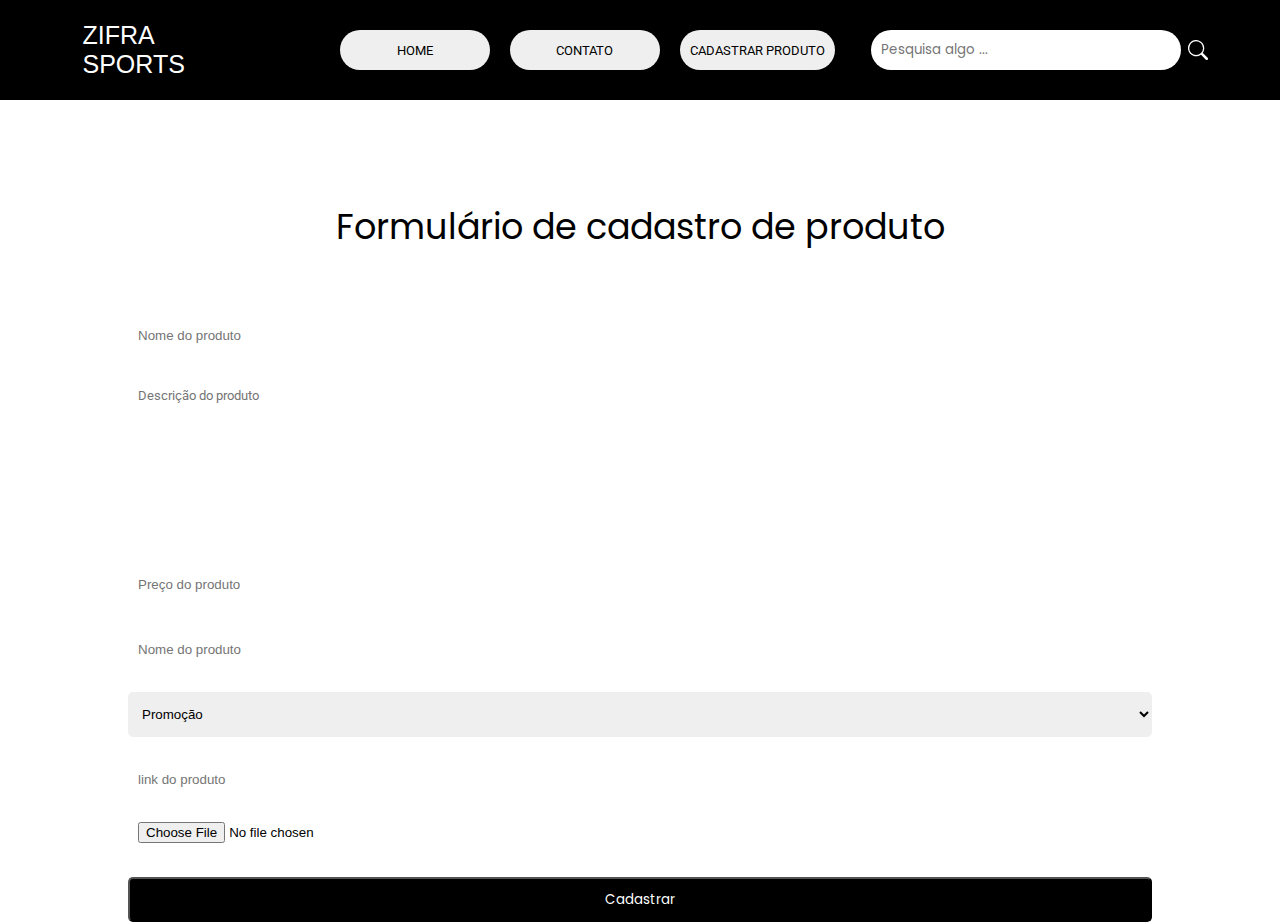
<file: cadastrar-produtos.html>
<!DOCTYPE html>
<html lang="pt-BR">
<head>
    <meta charset="UTF-8">
    <meta http-equiv="X-UA-Compatible" content="IE=edge">
    <meta name="viewport" content="width=device-width, initial-scale=1.0">
    <link rel="stylesheet" href="./assets/css/cadastrar-produtos.css">
    <title>Cadastrar novo produto</title>
</head>
<body>
    <header>
        <div class="title-container">
            <p>ZIFRA
                <BR />SPORTS</p>
        </div>

        <nav class="header-navigation">
            <a href="index.html"><button>HOME</button></a>
            <a href="contato.html">

                <button>CONTATO</button>
            </a>
            <a href="cadastrar-produtos.html">
               <button>CADASTRAR PRODUTO</button> 
            </a>

            <div class="input-container">~
                <input type="text" placeholder="Pesquisa algo ..." class="input-search">
                <svg xmlns="http://www.w3.org/2000/svg" width="20" height="20" fill="#fff" class="bi bi-search" viewBox="0 0 16 16">
                    <path d="M11.742 10.344a6.5 6.5 0 1 0-1.397 1.398h-.001c.03.04.062.078.098.115l3.85 3.85a1 1 0 0 0 1.415-1.414l-3.85-3.85a1.007 1.007 0 0 0-.115-.1zM12 6.5a5.5 5.5 0 1 1-11 0 5.5 5.5 0 0 1 11 0z"/>
                </svg>
            </div>

        </nav>
    </header>

    <main>

        <h1 class="title">Formulário de cadastro de produto</h1>

        <div class="form-container">
            <form action="#">
                
                <input 
                    class="input-form" 
                    type="text"    
                    placeholder="Nome do produto"
                />

                <br />
                
                <textarea
                    class="input-large-form" 
                    type="text"    
                    placeholder="Descrição do produto"
                    resizable="f"
                ></textarea>

                <br />
                
                <input 
                    class="input-form" 
                    type="number"    
                    placeholder="Preço do produto"
                />
                
                <br />

                <input 
                    class="input-form" 
                    type="text"    
                    placeholder="Nome do produto"
                />

                <br />

                <select class="input-form">
                    <option value="Promoção">Promoção</option>
                    <option value="Personalização">Personalização</option>
                    <option value="Kit infantil">infantil</option>
                    <option value="Kit de treino">Kit de treino</option>
                    <option value="NBA">NBA</option>
                </select>

                <br />

                <input 
                    class="input-form" 
                    type="text"    
                    placeholder="link do produto"
                />

                <br />

                <input 
                    class="input-form" 
                    type="file"    
                    placeholder="Nome do produto"
                />


                <button type="submit">Cadastrar</button>
            </form>
        </div>
    </main>
</body>
</html>
</file>
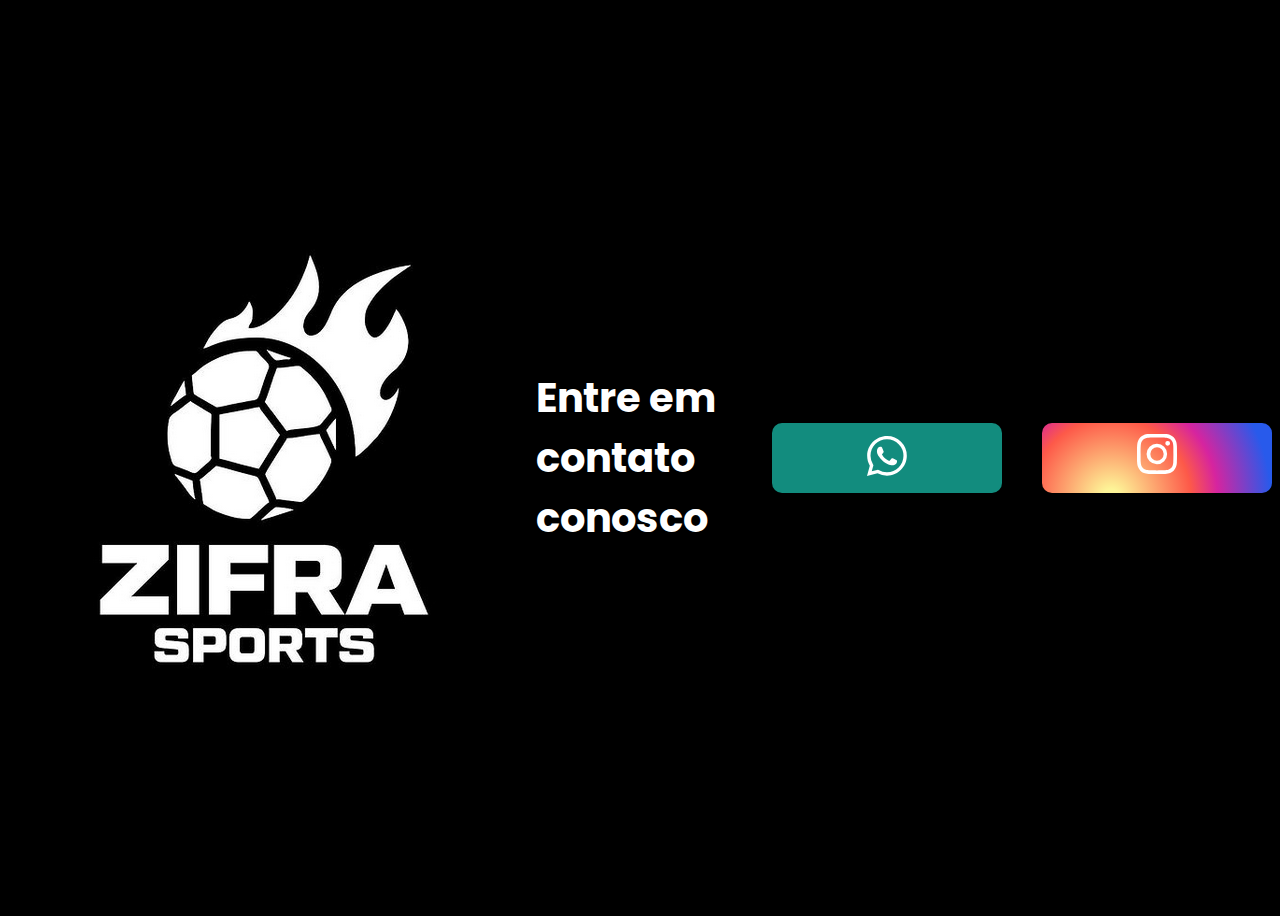
<file: contato.html>
<!DOCTYPE html>
<html lang="pt-BR">

<head>
    <meta charset="UTF-8">
    <meta http-equiv="X-UA-Compatible" content="IE=edge">
    <meta name="viewport" content="width=device-width, initial-scale=1.0">

    <link href="https://cdn.jsdelivr.net/npm/bootstrap@5.2.3/dist/css/bootstrap.min.css" rel="stylesheet" integrity="sha384-rbsA2VBKQhggwzxH7pPCaAqO46MgnOM80zW1RWuH61DGLwZJEdK2Kadq2F9CUG65" crossorigin="anonymous">

    <link rel="stylesheet" href="./assets/css/contato.css">
    <title>Contato</title>
</head>

<body>
    <main>
        <a href="index.html">

            <img src="./assets/img/logo.png" />
        </a>

        <h1 class="title">Entre em contato conosco </h1>

        <div class="container-buttons">
            <a href="https://wa.me/5516997200289">
                <button class="button-whatsapp">
                    <svg xmlns="http://www.w3.org/2000/svg" width="40" height="40" fill="currentColor" class="bi bi-whatsapp" viewBox="0 0 16 16">
                        <path d="M13.601 2.326A7.854 7.854 0 0 0 7.994 0C3.627 0 .068 3.558.064 7.926c0 1.399.366 2.76 1.057 3.965L0 16l4.204-1.102a7.933 7.933 0 0 0 3.79.965h.004c4.368 0 7.926-3.558 7.93-7.93A7.898 7.898 0 0 0 13.6 2.326zM7.994 14.521a6.573 6.573 0 0 1-3.356-.92l-.24-.144-2.494.654.666-2.433-.156-.251a6.56 6.56 0 0 1-1.007-3.505c0-3.626 2.957-6.584 6.591-6.584a6.56 6.56 0 0 1 4.66 1.931 6.557 6.557 0 0 1 1.928 4.66c-.004 3.639-2.961 6.592-6.592 6.592zm3.615-4.934c-.197-.099-1.17-.578-1.353-.646-.182-.065-.315-.099-.445.099-.133.197-.513.646-.627.775-.114.133-.232.148-.43.05-.197-.1-.836-.308-1.592-.985-.59-.525-.985-1.175-1.103-1.372-.114-.198-.011-.304.088-.403.087-.088.197-.232.296-.346.1-.114.133-.198.198-.33.065-.134.034-.248-.015-.347-.05-.099-.445-1.076-.612-1.47-.16-.389-.323-.335-.445-.34-.114-.007-.247-.007-.38-.007a.729.729 0 0 0-.529.247c-.182.198-.691.677-.691 1.654 0 .977.71 1.916.81 2.049.098.133 1.394 2.132 3.383 2.992.47.205.84.326 1.129.418.475.152.904.129 1.246.08.38-.058 1.171-.48 1.338-.943.164-.464.164-.86.114-.943-.049-.084-.182-.133-.38-.232z"/>
                      </svg>
                </button>
            </a>

            <br />

            <a href="https://www.instagram.com/zifrasports/" target="_blank">
                <button class="button-instagram">
                    <svg xmlns="http://www.w3.org/2000/svg" width="40" height="40" fill="currentColor" class="bi bi-instagram" viewBox="0 0 16 16">
                        <path d="M8 0C5.829 0 5.556.01 4.703.048 3.85.088 3.269.222 2.76.42a3.917 3.917 0 0 0-1.417.923A3.927 3.927 0 0 0 .42 2.76C.222 3.268.087 3.85.048 4.7.01 5.555 0 5.827 0 8.001c0 2.172.01 2.444.048 3.297.04.852.174 1.433.372 1.942.205.526.478.972.923 1.417.444.445.89.719 1.416.923.51.198 1.09.333 1.942.372C5.555 15.99 5.827 16 8 16s2.444-.01 3.298-.048c.851-.04 1.434-.174 1.943-.372a3.916 3.916 0 0 0 1.416-.923c.445-.445.718-.891.923-1.417.197-.509.332-1.09.372-1.942C15.99 10.445 16 10.173 16 8s-.01-2.445-.048-3.299c-.04-.851-.175-1.433-.372-1.941a3.926 3.926 0 0 0-.923-1.417A3.911 3.911 0 0 0 13.24.42c-.51-.198-1.092-.333-1.943-.372C10.443.01 10.172 0 7.998 0h.003zm-.717 1.442h.718c2.136 0 2.389.007 3.232.046.78.035 1.204.166 1.486.275.373.145.64.319.92.599.28.28.453.546.598.92.11.281.24.705.275 1.485.039.843.047 1.096.047 3.231s-.008 2.389-.047 3.232c-.035.78-.166 1.203-.275 1.485a2.47 2.47 0 0 1-.599.919c-.28.28-.546.453-.92.598-.28.11-.704.24-1.485.276-.843.038-1.096.047-3.232.047s-2.39-.009-3.233-.047c-.78-.036-1.203-.166-1.485-.276a2.478 2.478 0 0 1-.92-.598 2.48 2.48 0 0 1-.6-.92c-.109-.281-.24-.705-.275-1.485-.038-.843-.046-1.096-.046-3.233 0-2.136.008-2.388.046-3.231.036-.78.166-1.204.276-1.486.145-.373.319-.64.599-.92.28-.28.546-.453.92-.598.282-.11.705-.24 1.485-.276.738-.034 1.024-.044 2.515-.045v.002zm4.988 1.328a.96.96 0 1 0 0 1.92.96.96 0 0 0 0-1.92zm-4.27 1.122a4.109 4.109 0 1 0 0 8.217 4.109 4.109 0 0 0 0-8.217zm0 1.441a2.667 2.667 0 1 1 0 5.334 2.667 2.667 0 0 1 0-5.334z"/>
                      </svg>
                </button>
            </a>
        </div>
    </main>
</body>

</html>
</file>
<file: assets/css/cadastrar-produtos.css>
@import url('https://fonts.googleapis.com/css2?family=Stint+Ultra+Condensed&display=swap');
@import url('https://fonts.googleapis.com/css2?family=Poppins&family=Stint+Ultra+Condensed&display=swap');
@import url('https://fonts.googleapis.com/css2?family=Poppins&family=Roboto&display=swap');

* {
    margin: 0;
    padding: 0;
}

a {
    text-decoration: none;
}


.title-container {
    padding: 10px;
    display: flex;
    align-items: center;
    font-size: 25px;
}

.title-container p {
    color: #fff;
    font-family: sans-serif;
}

header {
    width: 100%;
    height: 100px;
    background-color: #000;
    display: flex;
    justify-content: space-around;
}

.header-navigation {
    height: 100%;
    display: flex;
    align-items: center;
    gap: 20px;
}

nav a {
    text-decoration: none;
}

nav button {
    display: flex;
    min-width: 150px;
    height: 40px;
    border: none;
    border-radius: 20px;
    cursor: pointer;
    padding: 10px;
    display: flex;
    align-items: center;
    justify-content: center;
    font-family: 'Roboto';
}

nav button:hover {
    background-color: #000;
    border: 1px solid #fff;
    color: #fff;
}


.input-container {
    justify-content: center;
    align-items: center;
    display: flex;
    gap: 7px;
}

.input-container .input-search {
    height: 40px;
    width: 300px;
    border: none;
    padding-left: 10px;
    border-radius: 20px;
    font-family: 'Poppins';
}

.input-container .bi {
    font-weight: bold;
    cursor: pointer;
}

main {
    height: 100%;
    width: 100%;
    display: flex;
    justify-content: center;
    align-items: center;
    flex-direction: column;
}

.title {
    font-size: 35px;
    font-family: 'Poppins';
    font-weight: normal;
    text-align: center;
    margin: 100px 0 50px 0;
}

.form-container { 
    width: 80%;
    display: flex;
    flex-direction: column;
    justify-content: center;
    align-items: center;
}

.input-form {
    width: 100%;
    height: 45px;
    border: none;
    border-radius: 5px;
    margin: 10px 0 ;
    padding-left: 10px;
}

.input-large-form {
    width: 100%;
    height: 150px;
    font-family: 'Roboto';
    border: none;
    border-radius: 5px;
    margin: 10px 0 ;
    padding: 10px 0 0 10px;
    
    resize: none;
}

form {
    width: 100%;
}

form button {
    width: 100%;
    height: 45px;
    background-color: #000;
    border-radius: 5px;
    color: #fff;
    font-family: 'Poppins';
}
</file>
<file: assets/css/contato.css>
@import url('https://fonts.googleapis.com/css2?family=Stint+Ultra+Condensed&display=swap');
@import url('https://fonts.googleapis.com/css2?family=Poppins&family=Stint+Ultra+Condensed&display=swap');
body {
    background-color: #000;
}

.title {
    font-size: 40px;
    font-family: 'Poppins';
    color: #fff;
}

.button-whatsapp {
    width: 200px;
    height: 200px;
    background-color: #128c7e;
    border: none;
    color: #fff;
    width: 230px;
    height: 70px;
    font-size: 20px;
    border-radius: 10px;
}

.button-instagram {
    background: radial-gradient(circle at 30% 107%, #fdf497 0%, #fdf497 5%, #fd5949 45%, #d6249f 60%, #285AEB 90%);
    width: 200px;
    height: 200px;
    background-color: 7633f9;
    border: none;
    color: #fff;
    width: 230px;
    height: 70px;
    border-radius: 10px;
    font-size: 40px;
}

.container-buttons {
    display: flex;
    flex-direction: row;
    margin-left: 20px;
    gap: 20px;
}

main {
    width: 100%;
    height: 100vh;
    display: flex;
    flex-direction: row;
    justify-content: center;
    align-items: center;
}
</file>
